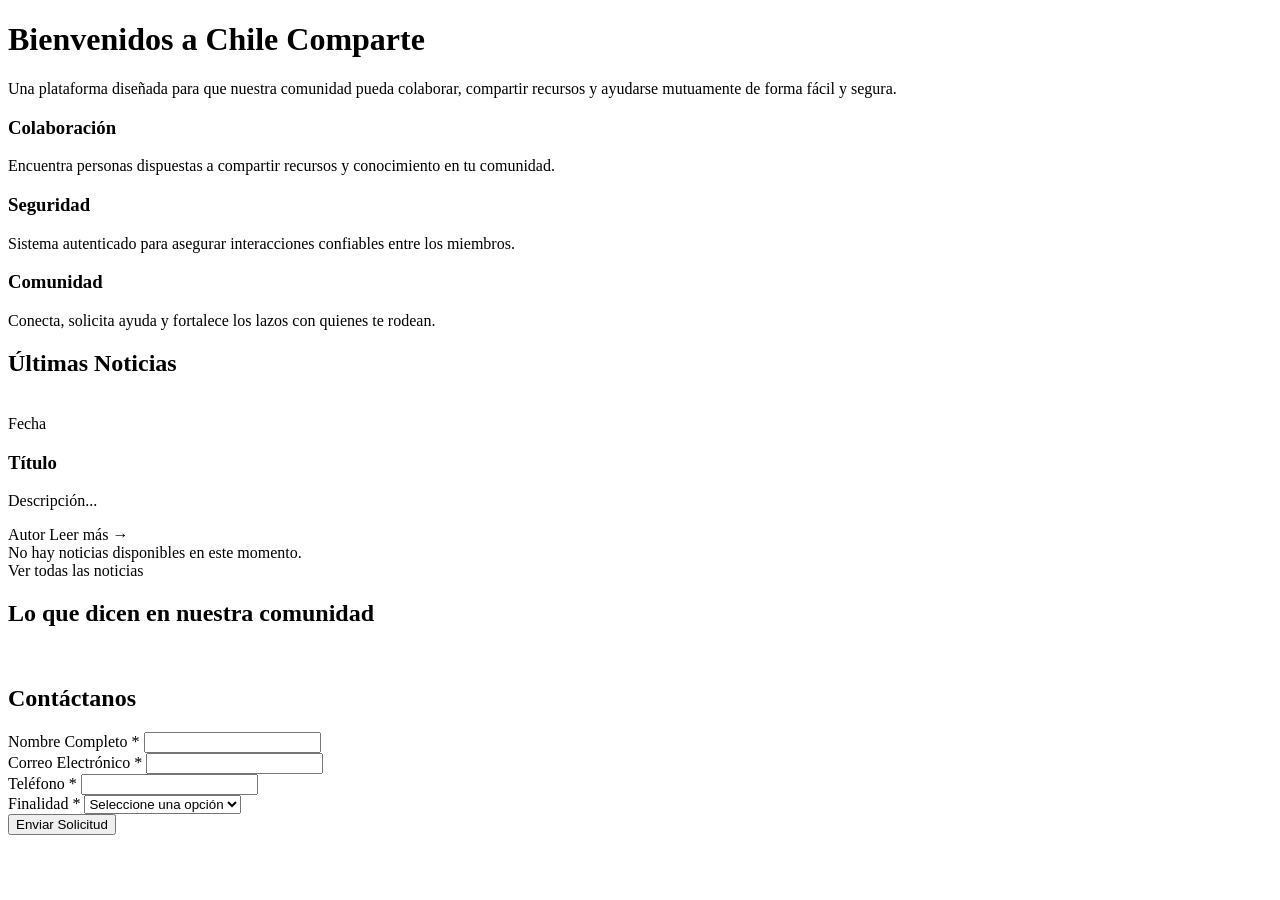
<file: target/classes/templates/index.html>
<!DOCTYPE html>
<html xmlns:th="http://www.thymeleaf.org">
<head th:replace="~{layout/layout :: head}"></head>
<body class="bg-white min-h-screen is-index">

<div th:replace="~{layout/layout :: navbar}"></div>

<main class="container mx-auto p-4 mt-10">

  <div class="bg-blue-900 rounded-3xl p-16 text-white shadow-xl text-center mb-16">
    <h1 class="text-5xl font-bold mb-6">Bienvenidos a Chile Comparte</h1>
    <p class="text-xl text-blue-100 mb-8 max-w-2xl mx-auto">
      Una plataforma diseñada para que nuestra comunidad pueda colaborar, compartir recursos y ayudarse mutuamente de forma fácil y segura.
    </p>
  </div>

  <div class="grid md:grid-cols-3 gap-8 mb-20">
    <div class="bg-white p-8 rounded-2xl shadow-md border-b-4 border-orange-500">
      <i class="fa-solid fa-handshake text-4xl text-blue-900 mb-4"></i>
      <h3 class="text-xl font-bold mb-2">Colaboración</h3>
      <p class="text-gray-600">Encuentra personas dispuestas a compartir recursos y conocimiento en tu comunidad.</p>
    </div>
    <div class="bg-white p-8 rounded-2xl shadow-md border-b-4 border-orange-500">
      <i class="fas fa-shield-alt text-4xl text-blue-900 mb-4"></i>
      <h3 class="text-xl font-bold mb-2">Seguridad</h3>
      <p class="text-gray-600">Sistema autenticado para asegurar interacciones confiables entre los miembros.</p>
    </div>
    <div class="bg-white p-8 rounded-2xl shadow-md border-b-4 border-orange-500">
      <i class="fa-solid fa-comments text-4xl text-blue-900 mb-4"></i>
      <h3 class="text-xl font-bold mb-2">Comunidad</h3>
      <p class="text-gray-600">Conecta, solicita ayuda y fortalece los lazos con quienes te rodean.</p>
    </div>
  </div>

  <h2 class="text-3xl font-bold text-gray-800 mb-12 uppercase tracking-widest text-center">Últimas Noticias</h2>

  <div class="grid md:grid-cols-3 gap-8 mb-10">
    <div th:each="n : ${noticias}" class="bg-white rounded-2xl shadow-lg border-t-4 border-blue-900 overflow-hidden hover:shadow-2xl transition-all">

      <img
              th:if="${n.fotoUrl != null and !n.fotoUrl.isEmpty()}"
              th:src="${n.fotoUrl}"
              th:alt="${n.titulo}"
              class="w-full h-48 object-cover">

      <div class="p-6">
        <div class="flex items-center text-sm text-gray-500 mb-2">
          <i class="fa-regular fa-calendar-days mr-2"></i>
          <span th:text="${#temporals.format(n.fecha, 'dd MMMM yyyy')}">Fecha</span>
        </div>

        <h3 th:text="${n.titulo}" class="text-xl font-bold mb-3 text-blue-900">Título</h3>
        <p th:text="${n.resumen}" class="text-gray-600 mb-4 line-clamp-3">Descripción...</p>

        <div class="flex justify-between items-center mt-6">
          <span th:text="${n.autor}" class="text-sm font-semibold text-gray-700">Autor</span>
          <a th:href="@{/noticias/detalle/{id}(id=${n.idNoticia})}"
             class="text-blue-900 font-bold hover:text-blue-700 transition">
            Leer más →
          </a>
        </div>
      </div>
    </div>
  </div>

  <div th:if="${#lists.isEmpty(noticias)}" class="text-center py-10 text-gray-400 italic">
    No hay noticias disponibles en este momento.
  </div>

  <div class="text-center mb-20">
    <a th:href="@{/noticias}" class="px-8 py-3 bg-blue-900 text-white font-bold rounded-lg hover:bg-blue-800 transition">
      Ver todas las noticias
    </a>
  </div>
</main>

<section class="py-16 bg-gray-50">
  <div class="container mx-auto px-4">
    <h2 class="text-3xl font-bold text-center text-blue-900 mb-12">Lo que dicen en nuestra comunidad</h2>

    <div class="grid grid-cols-1 md:grid-cols-2 lg:grid-cols-4 gap-6">
      <div th:each="t : ${testimoniosAleatorios}" class="bg-white p-6 rounded-2xl shadow-lg border border-gray-100 transform hover:scale-105 transition-all duration-300">
        <img th:src="${t.fotoUrl}" class="w-32 h-32 rounded-full mx-auto mb-4 object-cover border-4 border-blue-50">
        <p th:text="${'“' + t.comentario + '”'}" class="text-gray-600 italic text-sm mb-4 text-center overflow-hidden line-clamp-3"></p>


        <div class="flex justify-center gap-4 mt-4">

          <a th:if="${t.instagramUrl != null and !#strings.isEmpty(t.instagramUrl)}"
             th:href="${t.instagramUrl}"
             target="_blank"
             class="text-pink-600 hover:text-pink-800">
            <i class="fab fa-instagram text-xl"></i>
          </a>

          <a th:if="${t.facebookUrl != null and !#strings.isEmpty(t.facebookUrl)}"
             th:href="${t.facebookUrl}"
             target="_blank"
             class="text-blue-600 hover:text-blue-800">
            <i class="fab fa-facebook text-xl"></i>
          </a>

        </div>
      </div>
    </div>
  </div>
</section>

<main class="container mx-auto p-4 mb-20">
  <div th:if="${success}" class="max-w-xl mx-auto mb-8 p-4 bg-green-100 text-green-800 border border-green-200 rounded-lg text-center font-bold">
    <i class="fa-solid fa-check-circle mr-2"></i>
    <span th:text="${success}"></span>
  </div>

  <div class="max-w-xl mx-auto bg-white p-10 rounded-3xl shadow-xl border border-gray-100">
    <div class="flex items-center justify-center gap-3 mb-10">
      <i class="fa-solid fa-envelope text-blue-900 text-3xl"></i>
      <h2 class="text-3xl font-bold text-gray-800">Contáctanos</h2>
    </div>
    <form th:action="@{/contacto/enviar}" method="post" class="space-y-6">
      <input type="hidden" th:name="${_csrf.parameterName}" th:value="${_csrf.token}"/>
      <div>
        <label class="block text-sm font-bold text-gray-600 mb-2">Nombre Completo *</label>
        <input type="text" name="nombre" required class="w-full px-4 py-3 border border-gray-300 rounded-lg outline-none focus:ring-2 focus:ring-blue-900">
      </div>
      <div>
        <label class="block text-sm font-bold text-gray-600 mb-2">Correo Electrónico *</label>
        <input type="email" name="email" required class="w-full px-4 py-3 border border-gray-300 rounded-lg outline-none focus:ring-2 focus:ring-blue-900">
      </div>
      <div>
        <label class="block text-sm font-bold text-gray-600 mb-2">Teléfono *</label>
        <input type="tel" name="telefono" required class="w-full px-4 py-3 border border-gray-300 rounded-lg outline-none focus:ring-2 focus:ring-blue-900">
      </div>
      <div>
        <label class="block text-sm font-bold text-gray-600 mb-2">Finalidad *</label>
        <select name="finalidad" required class="w-full px-4 py-3 border border-gray-300 rounded-lg outline-none focus:ring-2 focus:ring-blue-900 bg-white text-gray-500">
          <option value="" disabled selected>Seleccione una opción</option>
          <option value="Consulta General">Consulta General</option>
          <option value="Soporte Técnico">Soporte Técnico</option>
          <option value="Colaboración">Colaboración</option>
        </select>
      </div>
      <button type="submit" class="w-full py-4 bg-blue-900 text-white font-bold rounded-lg hover:bg-blue-800 transition">
        Enviar Solicitud
      </button>
    </form>
  </div>
</main>

<div th:replace="~{layout/layout :: footer}"></div>
</body>
</html>
</file>
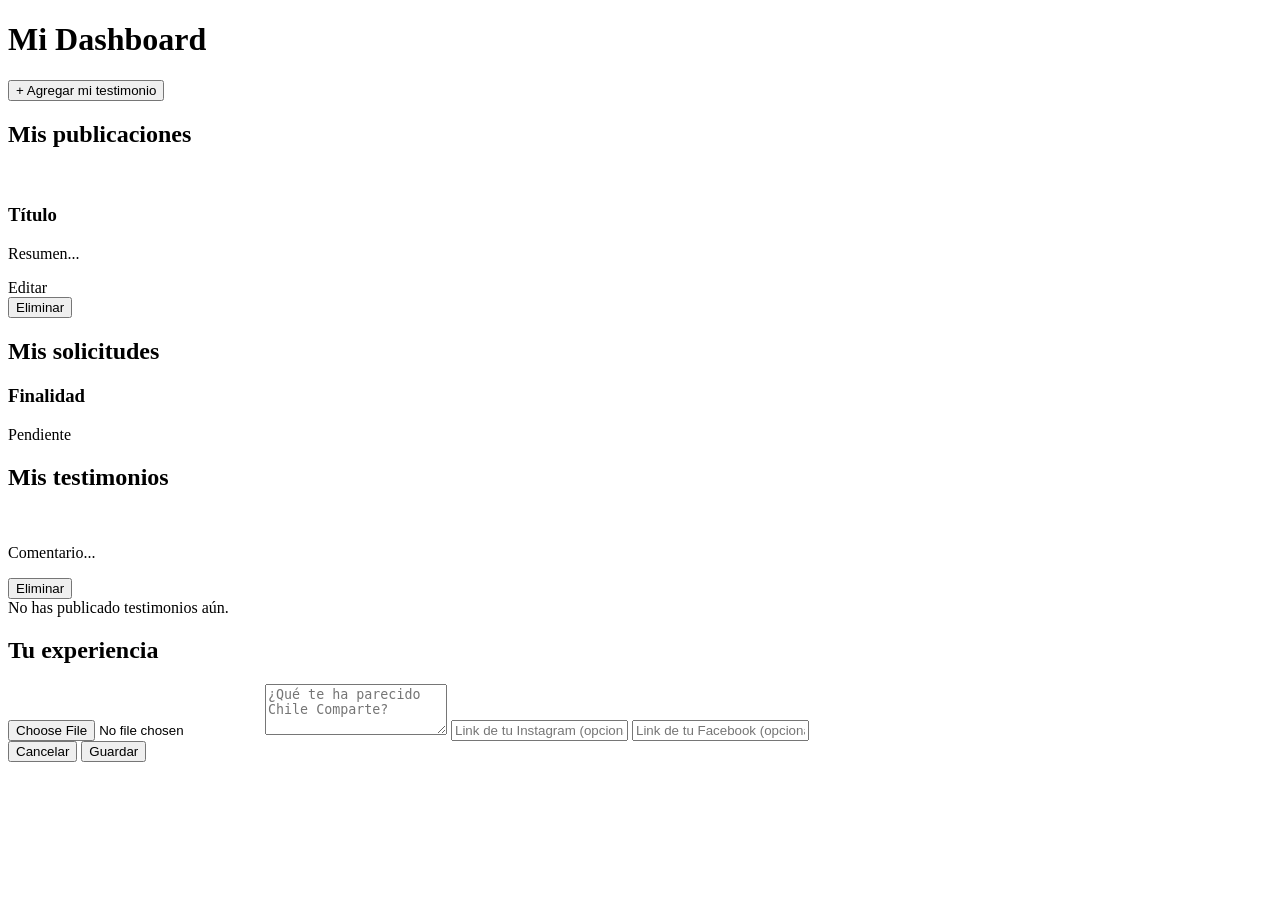
<file: target/classes/templates/dashboard.html>
<!DOCTYPE html>
<html xmlns:th="http://www.thymeleaf.org">
<head th:replace="~{layout/layout :: head}"></head>
<body class="bg-gray-50 min-h-screen">

<div th:replace="~{layout/layout :: navbar}"></div>

<main class="container mx-auto p-4 mt-10 mb-20">

    <div class="flex flex-col md:flex-row justify-between items-center mb-12">
        <h1 class="text-4xl font-bold text-blue-900">Mi Dashboard</h1>
        <button onclick="document.getElementById('modalTestimonio').classList.remove('hidden')"
                class="mt-4 md:mt-0 bg-blue-900 text-white px-6 py-3 rounded-lg font-bold hover:bg-blue-800 transition shadow-lg">
            + Agregar mi testimonio
        </button>
    </div>

    <h2 class="text-2xl font-bold text-gray-800 mb-8 border-l-4 border-blue-900 pl-4">Mis publicaciones</h2>
    <div class="grid md:grid-cols-2 lg:grid-cols-3 gap-8 mb-16">
        <div th:each="n : ${misNoticias}" class="bg-white rounded-2xl shadow-lg border border-gray-100 overflow-hidden hover:shadow-xl transition">
            <img th:src="${n.fotoUrl}" th:alt="${n.titulo}" class="w-full h-56 object-cover">
            <div class="p-6">
                <h3 th:text="${n.titulo}" class="text-xl font-bold mb-3 text-blue-900">Título</h3>
                <p th:text="${n.resumen}" class="text-gray-600 mb-6 line-clamp-3">Resumen...</p>
                <div class="flex gap-3">
                    <a th:href="@{/noticias/editar/{id}(id=${n.idNoticia})}" class="bg-amber-500 text-white px-5 py-2 rounded-lg font-bold hover:bg-amber-600">Editar</a>
                    <form th:action="@{/noticias/eliminar/{id}(id=${n.idNoticia})}" method="post">
                        <input type="hidden" th:name="${_csrf.parameterName}" th:value="${_csrf.token}"/>
                        <button class="bg-red-600 text-white px-5 py-2 rounded-lg font-bold hover:bg-red-700">Eliminar</button>
                    </form>
                </div>
            </div>
        </div>
    </div>

    <h2 class="text-2xl font-bold text-gray-800 mb-8 border-l-4 border-blue-900 pl-4">Mis solicitudes</h2>
    <div class="space-y-4 mb-16">
        <div th:each="s : ${misSolicitudes}" class="bg-white p-6 rounded-2xl shadow border border-gray-100 flex justify-between items-center">
            <div>
                <h3 th:text="${s.finalidad}" class="font-bold text-lg text-blue-900">Finalidad</h3>
                <p class="text-sm text-gray-500" th:text="${#temporals.format(s.fecha, 'dd/MM/yyyy HH:mm')}"></p>
            </div>
            <span class="px-4 py-1 bg-blue-100 text-blue-800 font-bold rounded-full text-xs uppercase">Pendiente</span>
        </div>
    </div>

    <h2 class="text-2xl font-bold text-gray-800 mb-8 border-l-4 border-blue-900 pl-4">Mis testimonios</h2>
    <div class="grid md:grid-cols-2 lg:grid-cols-4 gap-6">
        <div th:each="t : ${misTestimonios}" class="bg-white p-6 rounded-2xl shadow border border-gray-100 text-center">
            <img th:src="${t.fotoUrl}" class="w-20 h-20 rounded-full mx-auto mb-4 object-cover border-2 border-blue-100">
            <p th:text="${'“' + t.comentario + '”'}" class="text-gray-600 italic text-sm mb-4 h-16 overflow-hidden">Comentario...</p>
            <form th:action="@{/testimonios/eliminar/{id}(id=${t.idTestimonio})}" method="post">
                <input type="hidden" th:name="${_csrf.parameterName}" th:value="${_csrf.token}"/>
                <button type="submit" class="text-red-600 font-bold hover:text-red-800 text-sm">
                    <i class="fa-solid fa-trash mr-1"></i> Eliminar
                </button>
            </form>
        </div>
        <div th:if="${#lists.isEmpty(misTestimonios)}" class="col-span-full py-10 text-center text-gray-500 italic">
            No has publicado testimonios aún.
        </div>
    </div>
</main>

<div id="modalTestimonio" class="hidden fixed inset-0 bg-black bg-opacity-50 flex items-center justify-center p-4 z-50">
    <div class="bg-white p-8 rounded-3xl w-full max-w-lg shadow-2xl">
        <h2 class="text-2xl font-bold mb-6 text-blue-900">Tu experiencia</h2>
        <form th:action="@{/testimonios/guardar}" method="post" enctype="multipart/form-data" class="space-y-4">
            <input type="hidden" th:name="${_csrf.parameterName}" th:value="${_csrf.token}"/>

            <input type="file" name="archivoFoto" accept="image/*" required class="w-full border p-3 rounded-lg">

            <textarea name="comentario" placeholder="¿Qué te ha parecido Chile Comparte?" rows="3" required class="w-full border p-3 rounded-lg"></textarea>

            <input type="url" name="instagramUrl" placeholder="Link de tu Instagram (opcional)" class="w-full border p-3 rounded-lg focus:ring-2 focus:ring-blue-500 outline-none">

            <input type="url" name="facebookUrl" placeholder="Link de tu Facebook (opcional)" class="w-full border p-3 rounded-lg focus:ring-2 focus:ring-blue-500 outline-none">

            <div class="flex justify-end gap-3 mt-6">
                <button type="button" onclick="document.getElementById('modalTestimonio').classList.add('hidden')" class="px-5 py-2 text-gray-500 font-bold">Cancelar</button>
                <button type="submit" class="bg-blue-600 text-white px-6 py-2 rounded-lg font-bold hover:bg-blue-700">Guardar</button>
            </div>
        </form>
    </div>
</div>

<div th:replace="~{layout/layout :: footer}"></div>
</body>
</html>
</file>
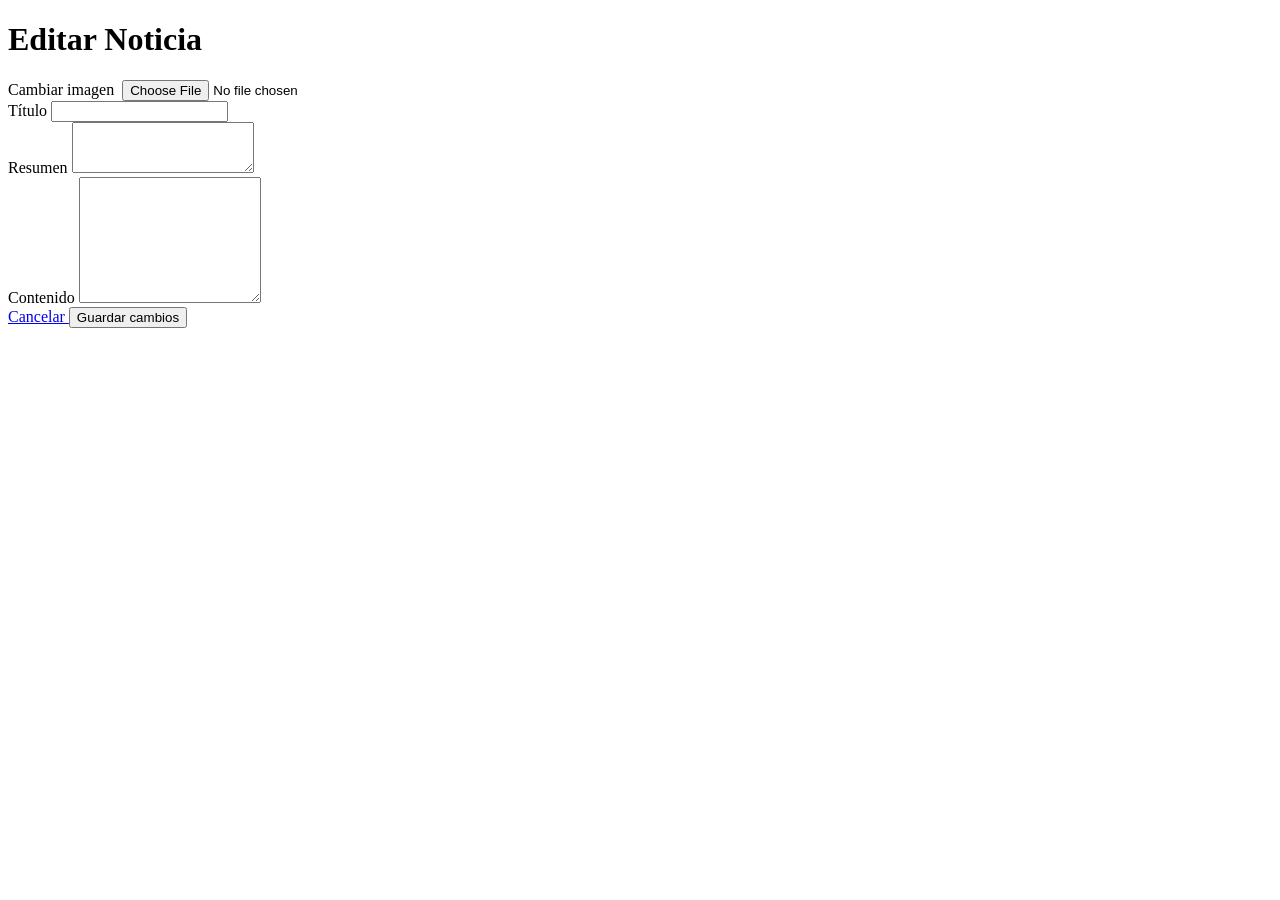
<file: target/classes/templates/editarNoticia.html>
<!DOCTYPE html>
<html xmlns:th="http://www.thymeleaf.org">

<head th:replace="~{layout/layout :: head}"></head>

<body class="bg-gray-100">

<div th:replace="~{layout/layout :: navbar}"></div>

<main class="container mx-auto max-w-3xl p-8">

    <div class="bg-white rounded-2xl shadow-lg p-8">

        <h1 class="text-3xl font-bold text-blue-900 mb-8">
            Editar Noticia
        </h1>

        <form
                th:action="@{/noticias/actualizar}"
                method="post"
                enctype="multipart/form-data">

            <input
                    type="hidden"
                    th:name="${_csrf.parameterName}"
                    th:value="${_csrf.token}"/>

            <input
                    type="hidden"
                    name="idNoticia"
                    th:value="${noticia.idNoticia}"/>


            <div class="space-y-5">

                <div>

                    <label class="font-semibold">
                        Cambiar imagen
                    </label>

                    <!-- Mostrar imagen actual -->
                    <img
                            th:src="${noticia.fotoUrl}"
                            class="w-full h-56 object-cover object-center rounded mb-3">

                    <!-- Seleccionar nueva -->
                    <input
                            type="file"
                            name="imagen"
                            accept="image/*"
                            class="w-full border rounded p-3">

                </div>


                <div>

                    <label class="font-semibold">
                        Título
                    </label>

                    <input
                            type="text"
                            name="titulo"
                            th:value="${noticia.titulo}"
                            class="w-full border rounded p-3">

                </div>


                <div>

                    <label class="font-semibold">
                        Resumen
                    </label>

                    <textarea
                            name="resumen"
                            rows="3"
                            class="w-full border rounded p-3"
                            th:text="${noticia.resumen}">
                    </textarea>

                </div>


                <div>

                    <label class="font-semibold">
                        Contenido
                    </label>

                    <textarea
                            name="contenido"
                            rows="8"
                            class="w-full border rounded p-3"
                            th:text="${noticia.contenido}">
                    </textarea>

                </div>

            </div>


            <div class="flex justify-end gap-4 mt-8">

                <a
                        href="/dashboard"
                        class="px-6 py-2 bg-gray-300 rounded">

                    Cancelar

                </a>

                <button
                        type="submit"
                        class="bg-blue-600 text-white px-6 py-2 rounded">

                    Guardar cambios

                </button>

            </div>

        </form>

    </div>

</main>

<div th:replace="~{layout/layout :: footer}"></div>

</body>
</html>
</file>
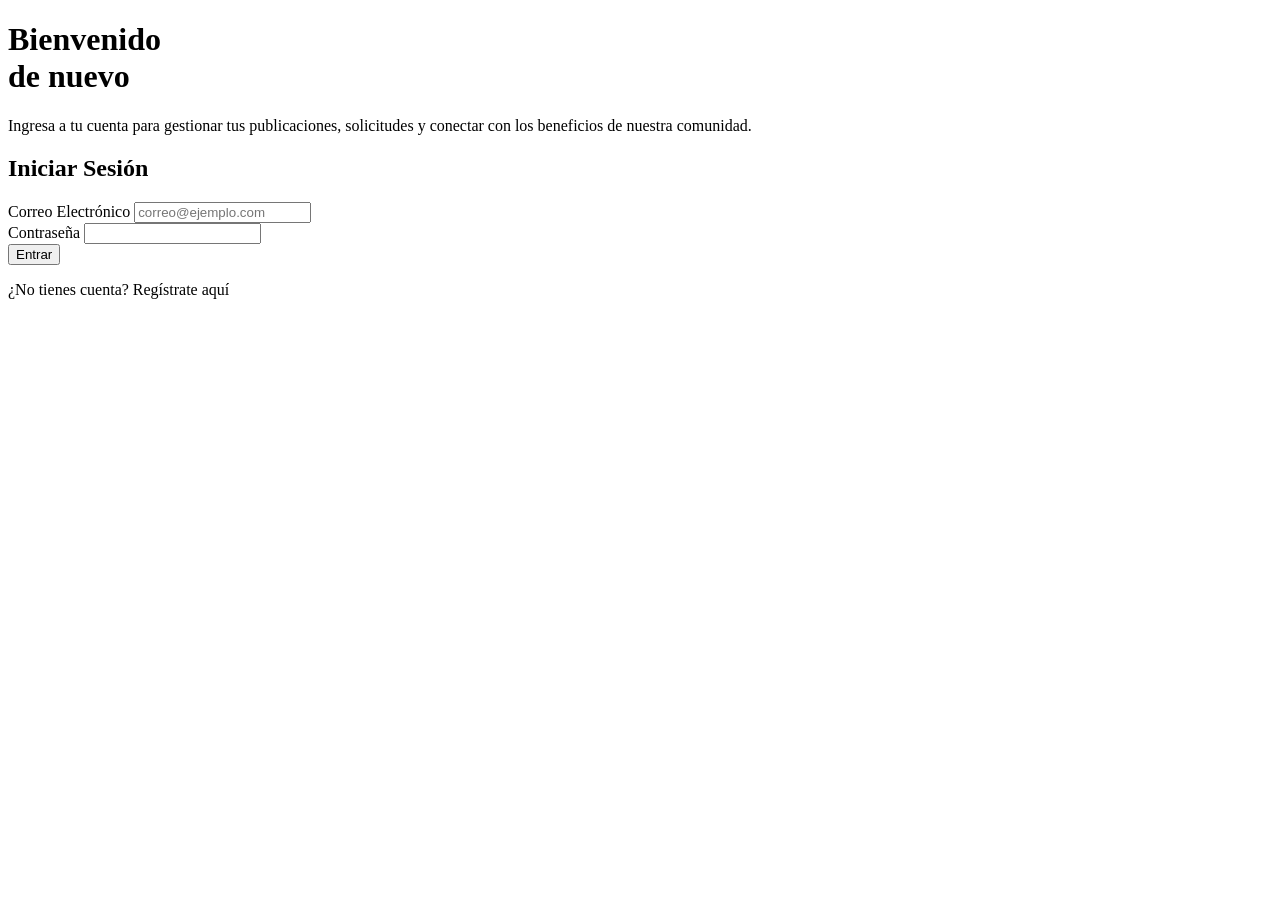
<file: target/classes/templates/login.html>
<!DOCTYPE html>
<html xmlns:th="http://www.thymeleaf.org">
<head th:replace="~{layout/layout :: head}"></head>
<body class="bg-gray-100 min-h-screen">

<div th:replace="~{layout/layout :: navbar}"></div>

<div class="flex items-center justify-center p-4 mt-8">
    <div class="w-full max-w-4xl flex bg-white rounded-3xl shadow-2xl overflow-hidden" style="min-height: 550px;">

        <div class="hidden md:flex flex-col justify-center px-12 w-1/2 bg-blue-900 text-white">
            <h1 class="font-bold text-5xl leading-tight mb-6 tracking-tighter">Bienvenido<br>de nuevo</h1>
            <p class="text-blue-200 text-lg border-l-4 border-orange-500 pl-4">
                Ingresa a tu cuenta para gestionar tus publicaciones, solicitudes y conectar con los beneficios de nuestra comunidad.
            </p>
        </div>

        <div class="flex flex-col justify-center px-12 py-10 w-full md:w-1/2">

            <div th:if="${error != null}" class="mb-6 p-4 bg-red-100 border border-red-400 text-red-700 rounded-lg text-sm text-center font-bold">
                <span th:text="${error}"></span>
            </div>
            <div th:if="${success != null}" class="mb-6 p-4 bg-green-100 border border-green-400 text-green-700 rounded-lg text-sm text-center font-bold">
                <span th:text="${success}"></span>
            </div>

            <h2 class="text-2xl font-bold text-gray-800 mb-8 uppercase tracking-widest text-center">Iniciar Sesión</h2>

            <form th:action="@{/login}" method="post" class="space-y-6">
                <input type="hidden" th:name="${_csrf.parameterName}" th:value="${_csrf.token}" />

                <div>
                    <label class="block text-gray-500 text-xs font-bold uppercase mb-2">Correo Electrónico</label>
                    <input type="email" name="username" placeholder="correo@ejemplo.com" required
                           class="w-full px-4 py-3 bg-gray-50 border rounded-lg focus:ring-2 focus:ring-orange-500 outline-none transition">
                </div>

                <div>
                    <label class="block text-gray-500 text-xs font-bold uppercase mb-2">Contraseña</label>
                    <input type="password" name="password" required
                           class="w-full px-4 py-3 bg-gray-50 border rounded-lg focus:ring-2 focus:ring-orange-500 outline-none transition">
                </div>

                <button type="submit" class="w-full py-4 bg-orange-600 text-white font-bold uppercase tracking-widest rounded-lg hover:bg-orange-700 transition-all">
                    Entrar
                </button>
            </form>

            <p class="text-center text-gray-400 text-sm mt-8">
                ¿No tienes cuenta? <a th:href="@{/register}" class="text-blue-600 font-bold hover:underline">Regístrate aquí</a>
            </p>
        </div>
    </div>
</div>
</body>
</html>
</file>
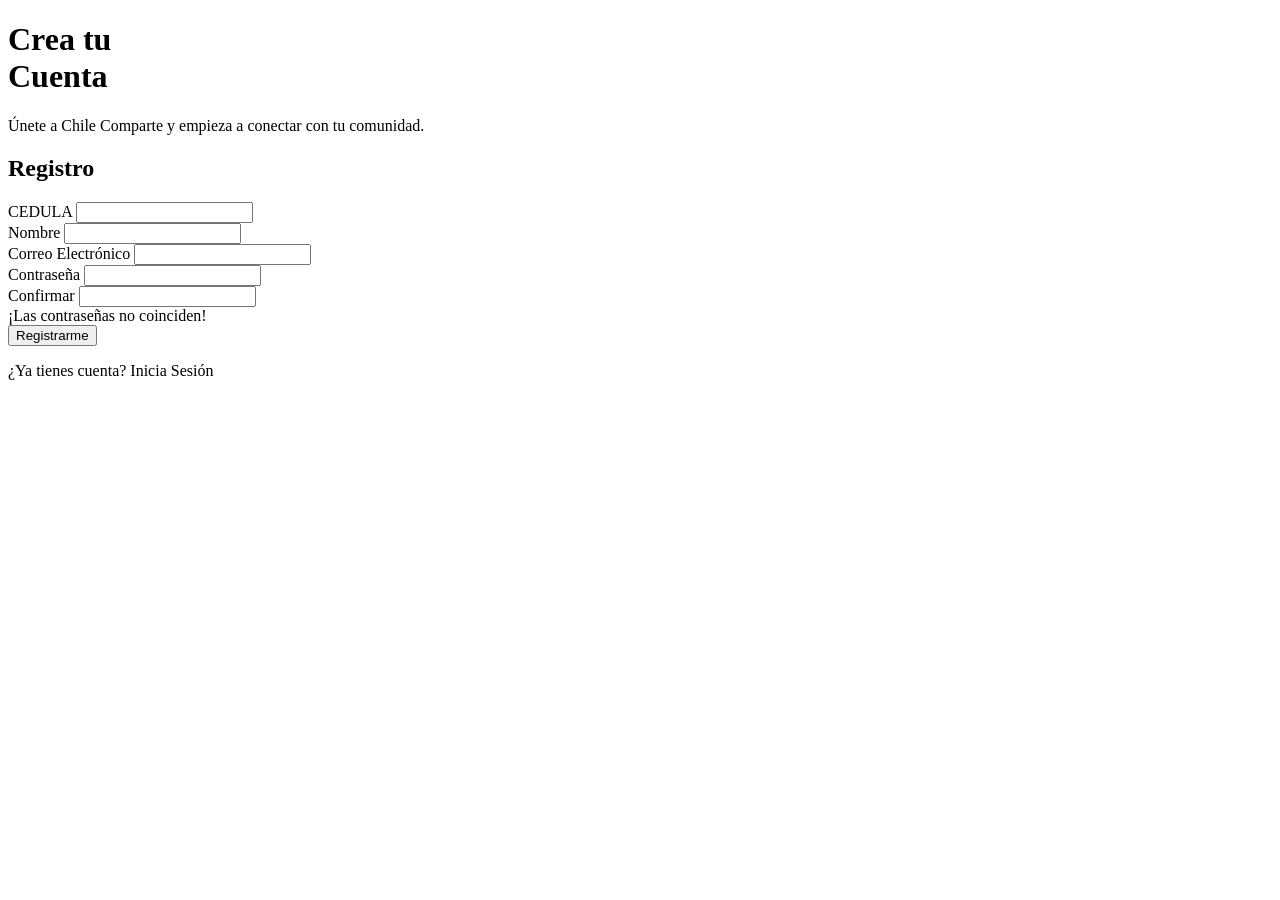
<file: target/classes/templates/register.html>
<!DOCTYPE html>
<html xmlns:th="http://www.thymeleaf.org">
<head th:replace="~{layout/layout :: head}"></head>
<body class="bg-gray-100 min-h-screen">

<div th:replace="~{layout/layout :: navbar}"></div>

<div class="flex items-center justify-center p-4 mt-8">
    <div class="w-full max-w-4xl flex rounded-3xl overflow-hidden shadow-2xl bg-white" style="min-height: 600px;">

        <div class="hidden md:flex flex-col justify-center px-12 w-1/2 bg-gradient-to-br from-blue-900 to-blue-800 text-white">
            <h1 class="font-bold leading-tight mb-6 text-5xl tracking-tighter">Crea tu<br>Cuenta</h1>
            <p class="text-blue-200 text-lg border-l-4 border-orange-500 pl-4">
                Únete a Chile Comparte y empieza a conectar con tu comunidad.
            </p>
        </div>

        <div class="flex flex-col justify-center px-12 py-10 w-full md:w-1/2">
            <h2 class="text-2xl font-bold text-gray-800 mb-8 uppercase tracking-widest text-center">Registro</h2>

            <form th:action="@{/register}" th:object="${usuario}" method="post" class="space-y-4">
                <div class="grid grid-cols-2 gap-4">
                    <div>
                        <label class="block text-gray-400 text-xs font-bold uppercase mb-1">CEDULA</label>
                        <input type="text" th:field="*{id}" required class="w-full px-4 py-2 bg-gray-50 border rounded-lg focus:ring-2 focus:ring-orange-500 outline-none">
                    </div>
                    <div>
                        <label class="block text-gray-400 text-xs font-bold uppercase mb-1">Nombre</label>
                        <input type="text" th:field="*{nombre}" required class="w-full px-4 py-2 bg-gray-50 border rounded-lg focus:ring-2 focus:ring-orange-500 outline-none">
                    </div>
                </div>

                <div>
                    <label class="block text-gray-400 text-xs font-bold uppercase mb-1">Correo Electrónico</label>
                    <input type="email" th:field="*{email}" required class="w-full px-4 py-2 bg-gray-50 border rounded-lg focus:ring-2 focus:ring-orange-500 outline-none">
                </div>

                <div class="grid grid-cols-2 gap-4">
                    <div>
                        <label class="block text-gray-400 text-xs font-bold uppercase mb-1">Contraseña</label>
                        <input type="password" id="clave" th:field="*{clave}" required class="w-full px-4 py-2 bg-gray-50 border rounded-lg focus:ring-2 focus:ring-orange-500 outline-none">
                    </div>
                    <div>
                        <label class="block text-gray-400 text-xs font-bold uppercase mb-1">Confirmar</label>
                        <input type="password" id="confirmarClave" name="confirmarClave" required class="w-full px-4 py-2 bg-gray-50 border rounded-lg focus:ring-2 focus:ring-orange-500 outline-none">
                    </div>
                </div>

                <div id="clave-error" class="hidden text-red-500 text-xs font-bold text-center">¡Las contraseñas no coinciden!</div>

                <button type="submit" class="w-full py-4 bg-orange-600 text-white font-bold uppercase tracking-widest rounded-lg hover:bg-orange-700 transition-all">
                    Registrarme
                </button>
            </form>

            <p class="text-center text-gray-400 text-sm mt-8">
                ¿Ya tienes cuenta? <a th:href="@{/login}" class="text-blue-600 font-bold hover:underline">Inicia Sesión</a>
            </p>
        </div>
    </div>
</div>
</body>
</html>
</file>
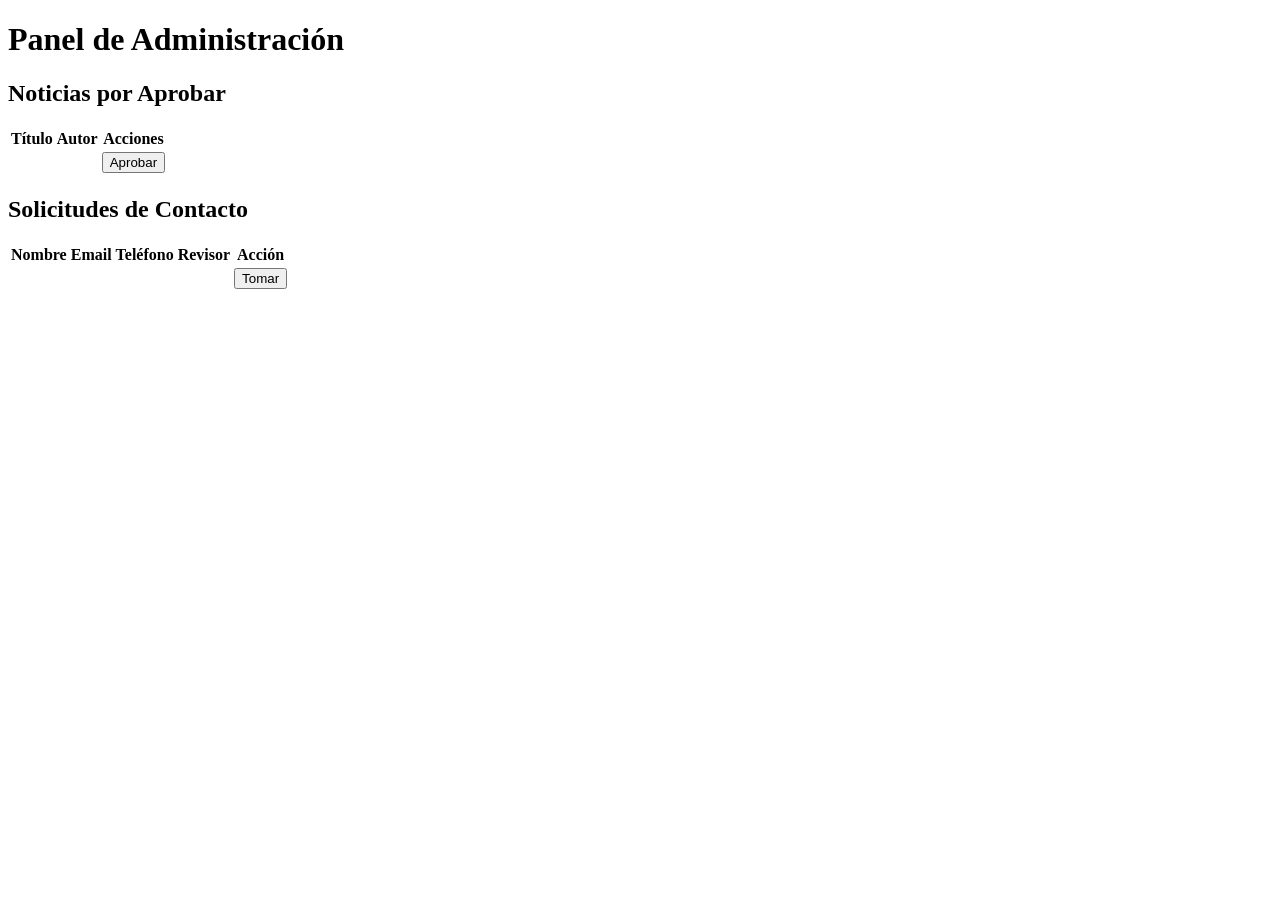
<file: target/classes/templates/admin/dashboard.html>
<!DOCTYPE html>
<html xmlns:th="http://www.thymeleaf.org">
<head th:replace="~{layout/layout :: head}"></head>
<body class="bg-gray-100 min-h-screen is-dashboard">
<div th:replace="~{layout/layout :: navbar}"></div>

<main class="container mx-auto p-6">
    <h1 class="text-3xl font-bold mb-8 text-blue-900">Panel de Administración</h1>

    <div class="bg-white p-6 rounded-2xl shadow-sm mb-10">
        <h2 class="text-xl font-bold mb-4 text-gray-700">Noticias por Aprobar</h2>
        <table class="w-full text-left">
            <thead>
            <tr class="border-b">
                <th class="pb-3">Título</th>
                <th class="pb-3">Autor</th>
                <th class="pb-3">Acciones</th>
            </tr>
            </thead>
            <tbody>
            <tr th:each="n : ${noticiasPendientes}" class="border-b">
                <td class="py-4" th:text="${n.titulo}"></td>
                <td class="py-4" th:text="${n.usuario.nombre}"></td>
                <td class="py-4">
                    <form th:action="@{'/admin/news/aprobar/' + ${n.idNoticia}}" method="post">
                        <input type="hidden" th:name="${_csrf.parameterName}" th:value="${_csrf.token}"/>
                        <button type="submit" class="bg-green-600 text-white px-3 py-1 rounded-lg text-sm font-bold hover:bg-green-700 transition">
                            <i class="fa-solid fa-check mr-1"></i> Aprobar
                        </button>
                    </form>
                </td>
            </tr>
            </tbody>
        </table>
    </div>

    <div class="bg-white p-6 rounded-2xl shadow-sm">
        <h2 class="text-xl font-bold mb-4 text-gray-700">Solicitudes de Contacto</h2>
        <table class="w-full text-left">
            <thead>
            <tr class="border-b">
                <th class="pb-3">Nombre</th>
                <th class="pb-3">Email</th>
                <th class="pb-3">Teléfono</th>
                <th class="pb-3">Revisor</th> <th class="pb-3">Acción</th>   </tr>
            </thead>
            <tbody>
            <tr th:each="s : ${solicitudes}" class="border-b">
                <td class="py-4" th:text="${s.nombre}"></td>
                <td class="py-4" th:text="${s.email}"></td>
                <td class="py-4" th:text="${s.telefono}"></td>
                <td class="py-4 font-bold text-blue-900"
                    th:text="${s.revisor != null ? s.revisor.nombre : 'Sin asignar'}"></td>

                <td class="py-4">
                    <form th:if="${s.revisor == null}" th:action="@{'/admin/contacto/tomar/' + ${s.idContacto}}" method="post">
                        <input type="hidden" th:name="${_csrf.parameterName}" th:value="${_csrf.token}"/>

                        <button type="submit" class="bg-blue-600 text-white px-3 py-1 rounded-lg text-xs font-bold hover:bg-blue-700 transition">
                            Tomar
                        </button>
                    </form>
                </td>
            </tr>
            </tbody>
        </table>
    </div>
</main>
</body>
</html>
</file>
